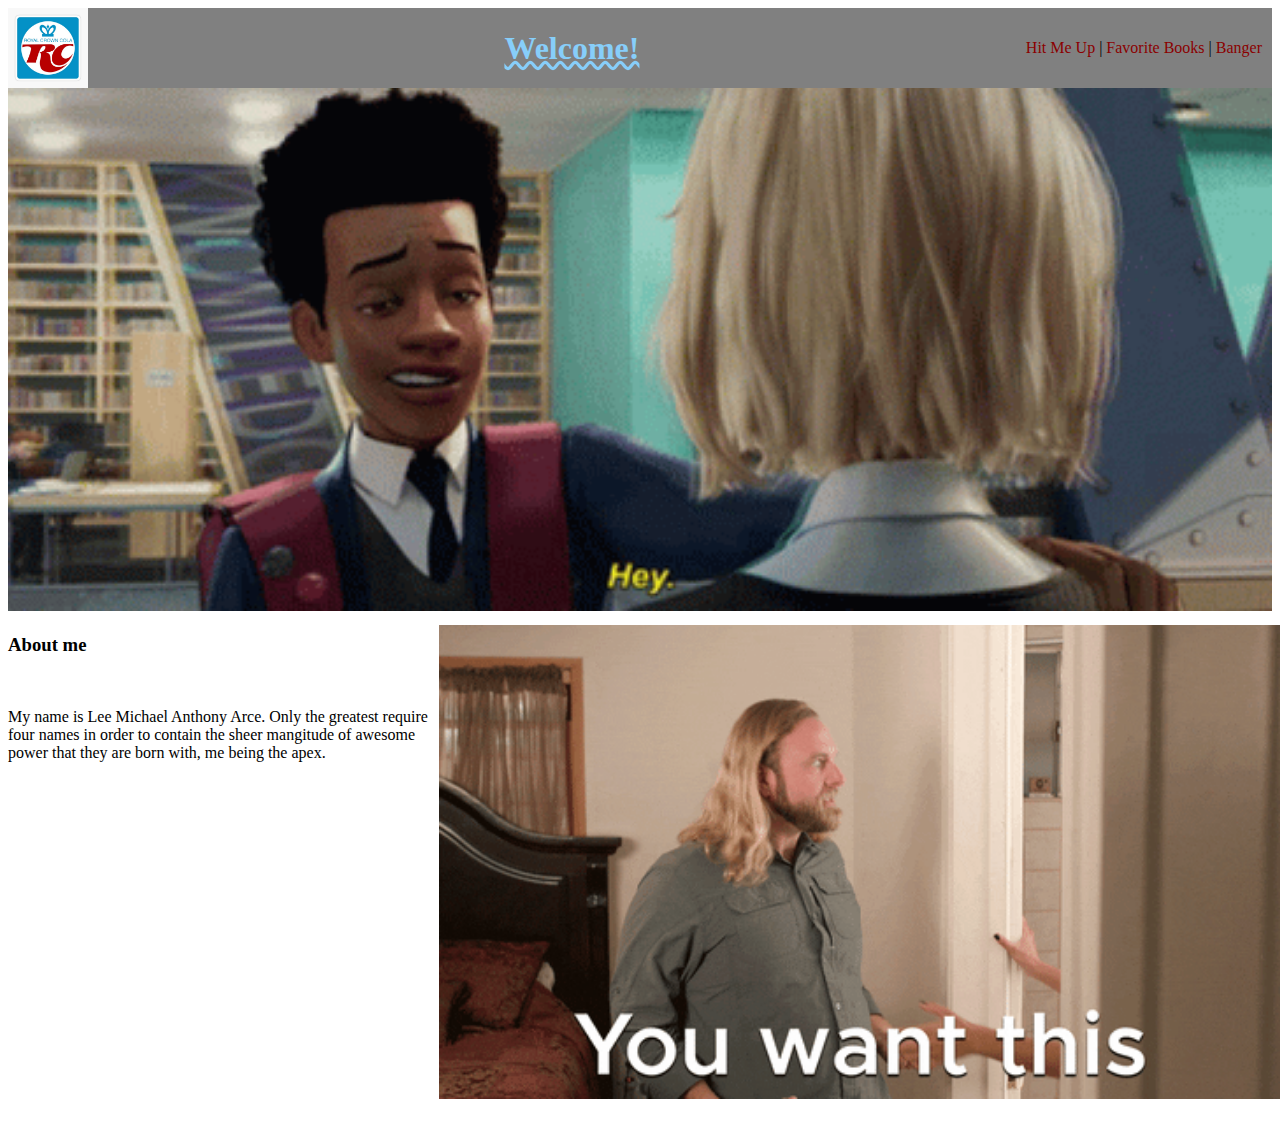
<file: index.html>
<!DOCTYPE html>
<html>
    <title>Blerd It Out!</title>
</html>
<link rel="stylesheet" href="./styles/common.css">
<body>
    <div class="navbar-wrapper">
        <div class = navbar-logo-wrapper>
            <img src="images/RCC.jpeg" alt="Logo" height="100%" width= "100%">
        </div>
        <div class="page-title-wrapper">
            <h1>Welcome!</h1>
        </div>
        <div class="navbar-links-wrapper">
            <a href="./pages/contact.html" target="_self">Hit Me Up</a>
            |
            <a href="./pages/quotes.html" target="_self">Favorite Books</a>
            |
            <a href="https://www.youtube.com/watch?v=gtbbIB776ks" target="_blank">Banger</a>
            
        </div>
    </div>
    <div class="page-photo-wrapper">
        <img src= "./images/hey.gif" alt="Failed to load image :(" height="206px" width="498px">
    </div>
    <div class="content">
        <div class = "content-text-wrapper">
            <h3>About me</h3>
            <br />
            <p>My name is Lee Michael Anthony Arce. Only the greatest require four names in order to contain the sheer mangitude of awesome power that they are born with, me being the apex.</p>
        </div>
        <div class="content-photo-wrapper">
            <img src= "./images/youwantthis.gif" alt="Failed to load image :(">
        </div>
    </div>
</body>
</file>
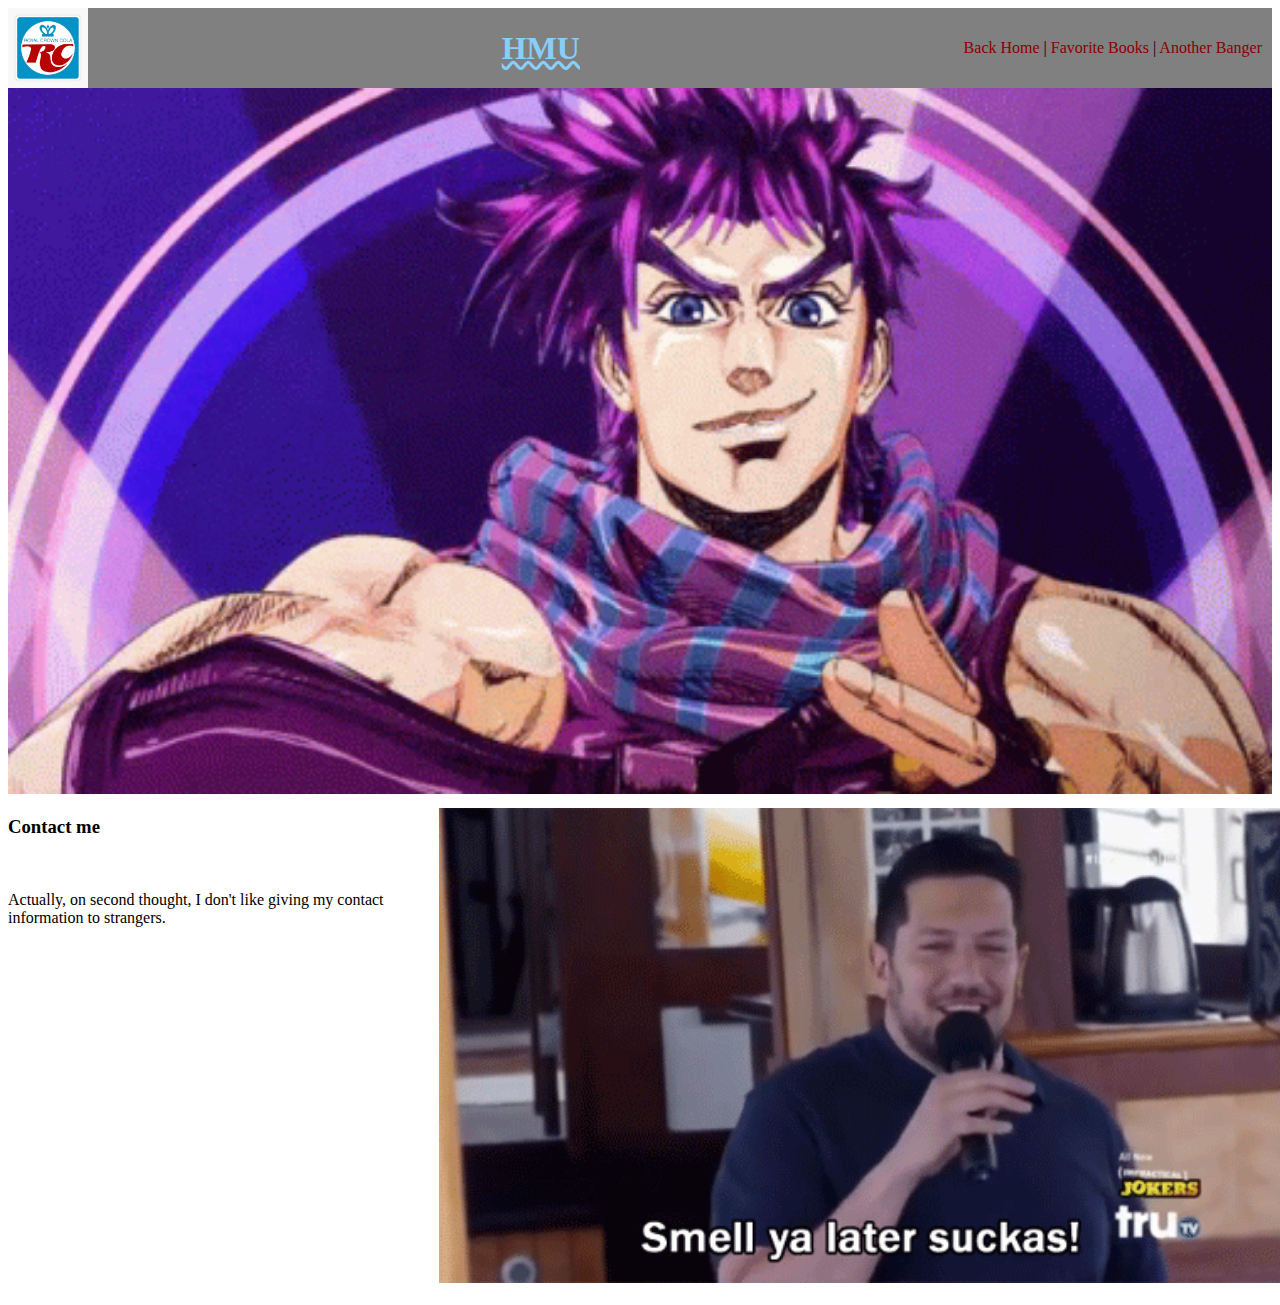
<file: pages/contact.html>
<!DOCTYPE html>
<html>
    <head>
        <title>Contact the Blerd</title>
    </head>
</html>
<link rel="stylesheet" href="../styles/common.css">
<body>
    <div class="navbar-wrapper">
        <div class = navbar-logo-wrapper>
            <img src="../images/RCC.jpeg" alt="Logo" height="100%" width= "100%">
        </div>
        <div class="page-title-wrapper">
            <h1>HMU</h1>
        </div>
        <div class="navbar-links-wrapper">
            <a href="../index.html" target="_self">Back Home</a>
            |
            <a href="./quotes.html" target="_self">Favorite Books</a>
            |
            <a href="https://www.youtube.com/watch?v=vE7gl_Dsnqg" target="_blank">Another Banger</a>
        </div>  
    </div>
    <div class="page-photo-wrapper">
        <img src= "../images/jojo.gif" alt="Failed to load image :(">
    </div>
    <div class="content">
        <div class = "content-text-wrapper">
            <h3>Contact me</h3>
            <br />
            <p>Actually, on second thought, I don't like giving my contact information to strangers.</p>
        </div>
        <div class="content-photo-wrapper">
            <img src= "../images/Sal.gif" alt="Failed to load image :(">
        </div>
    </div>
</file>
<file: styles/common.css>
h1 {
    text-decoration: underline wavy;
    color: lightskyblue;
}

.navbar-wrapper{
    display: flex;
    justify-content: space-between;
    align-items: center;
    height: 80px;
    background-color: grey;

}

.navbar-wrapper .page-title-wrapper{
    padding: 10px;
    margin-left: 40px;
}
.navbar-wrapper .navbar-logo-wrapper{
    height: 80px;
    width: 80 px;
}
.navbar-wrapper .navbar-links-wrapper a{
    text-decoration: none;
    color: darkred;
}
.navbar-wrapper .navbar-links-wrapper{
    padding: 10px;
}

.page-photo-wrapper{
    width: 100%;
}
.page-photo-wrapper img{
    width: 100%;
    height: 100%;
}
.content{
    display: flex;
    width: 100%;
}
.content .content-photo-wrapper{
    width: 100%;
}
.content .content-photo-wrapper img{
    padding: 10px;
    width: 100%;
}
.content .content-text-wrapper{
    width: 50%;
}
.content .content-text-wrapper div{
    padding: 10px;
    width: 100%;
}
</file>
